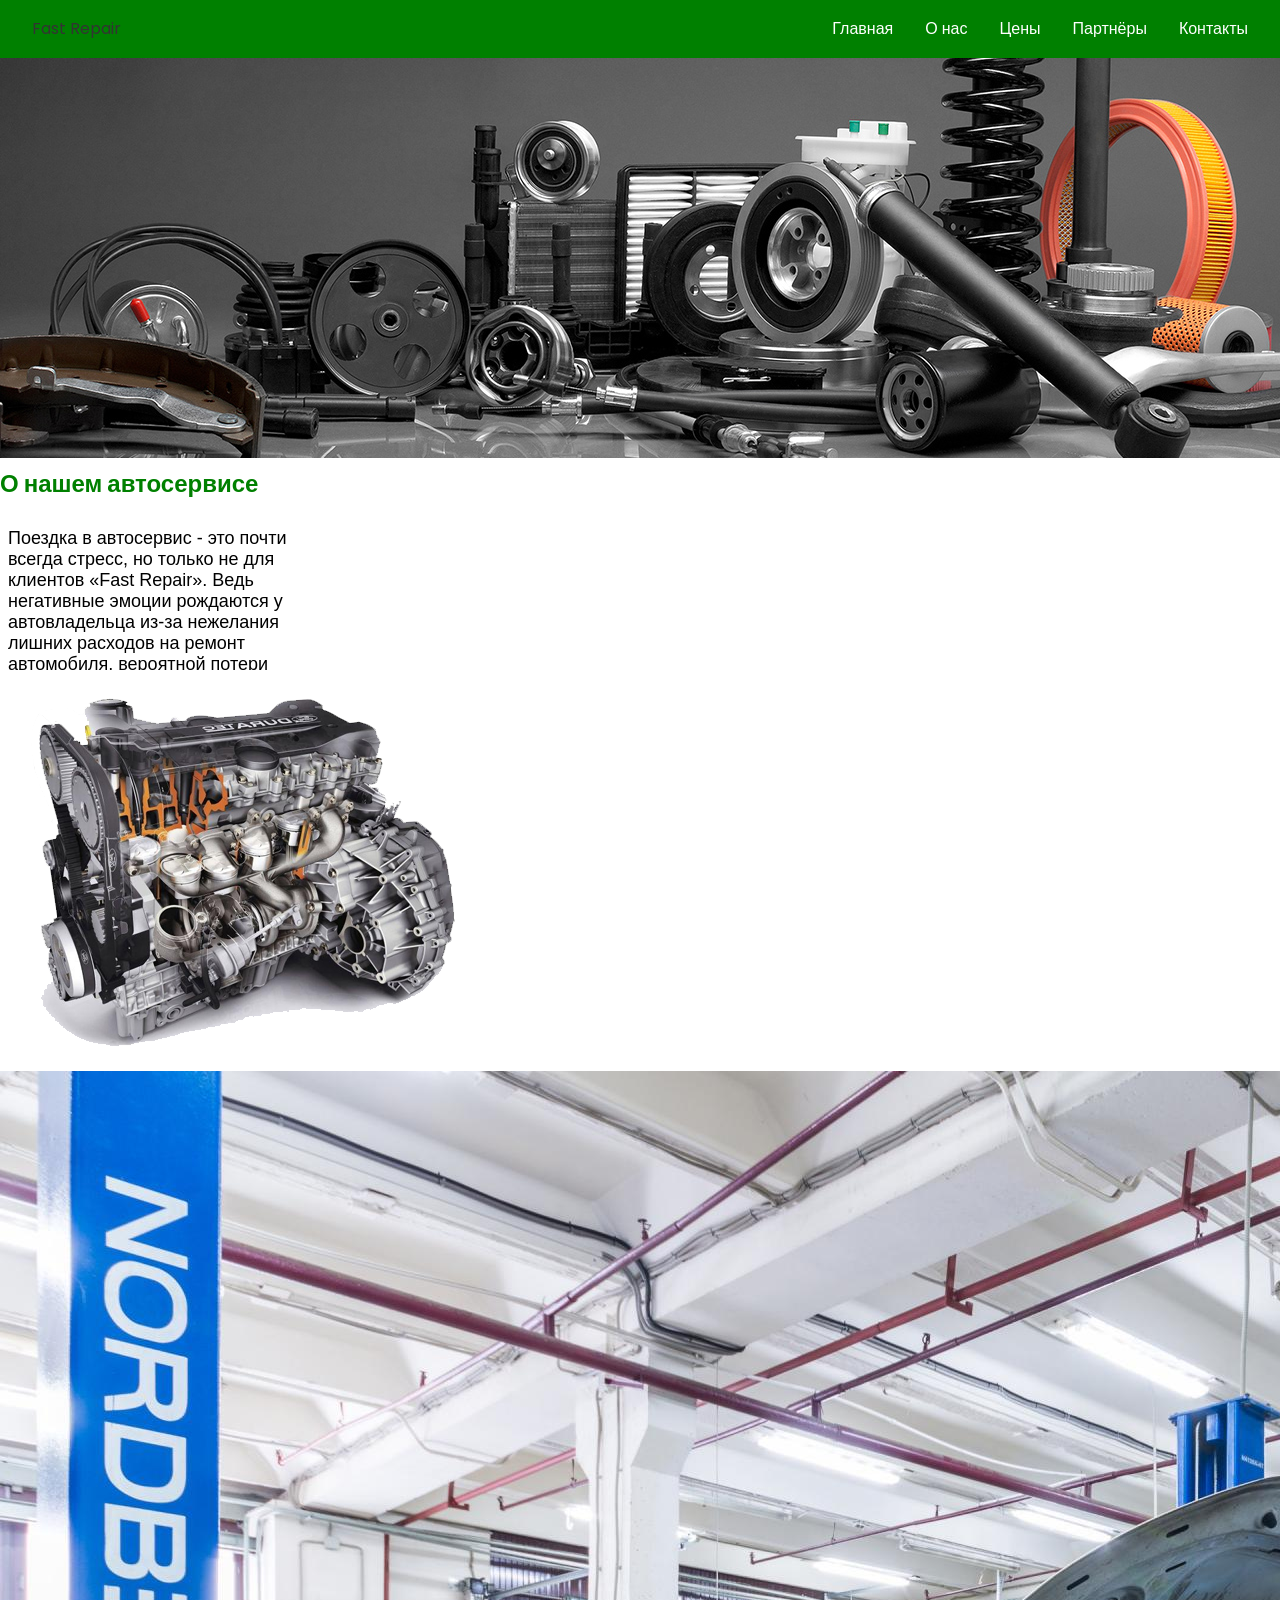
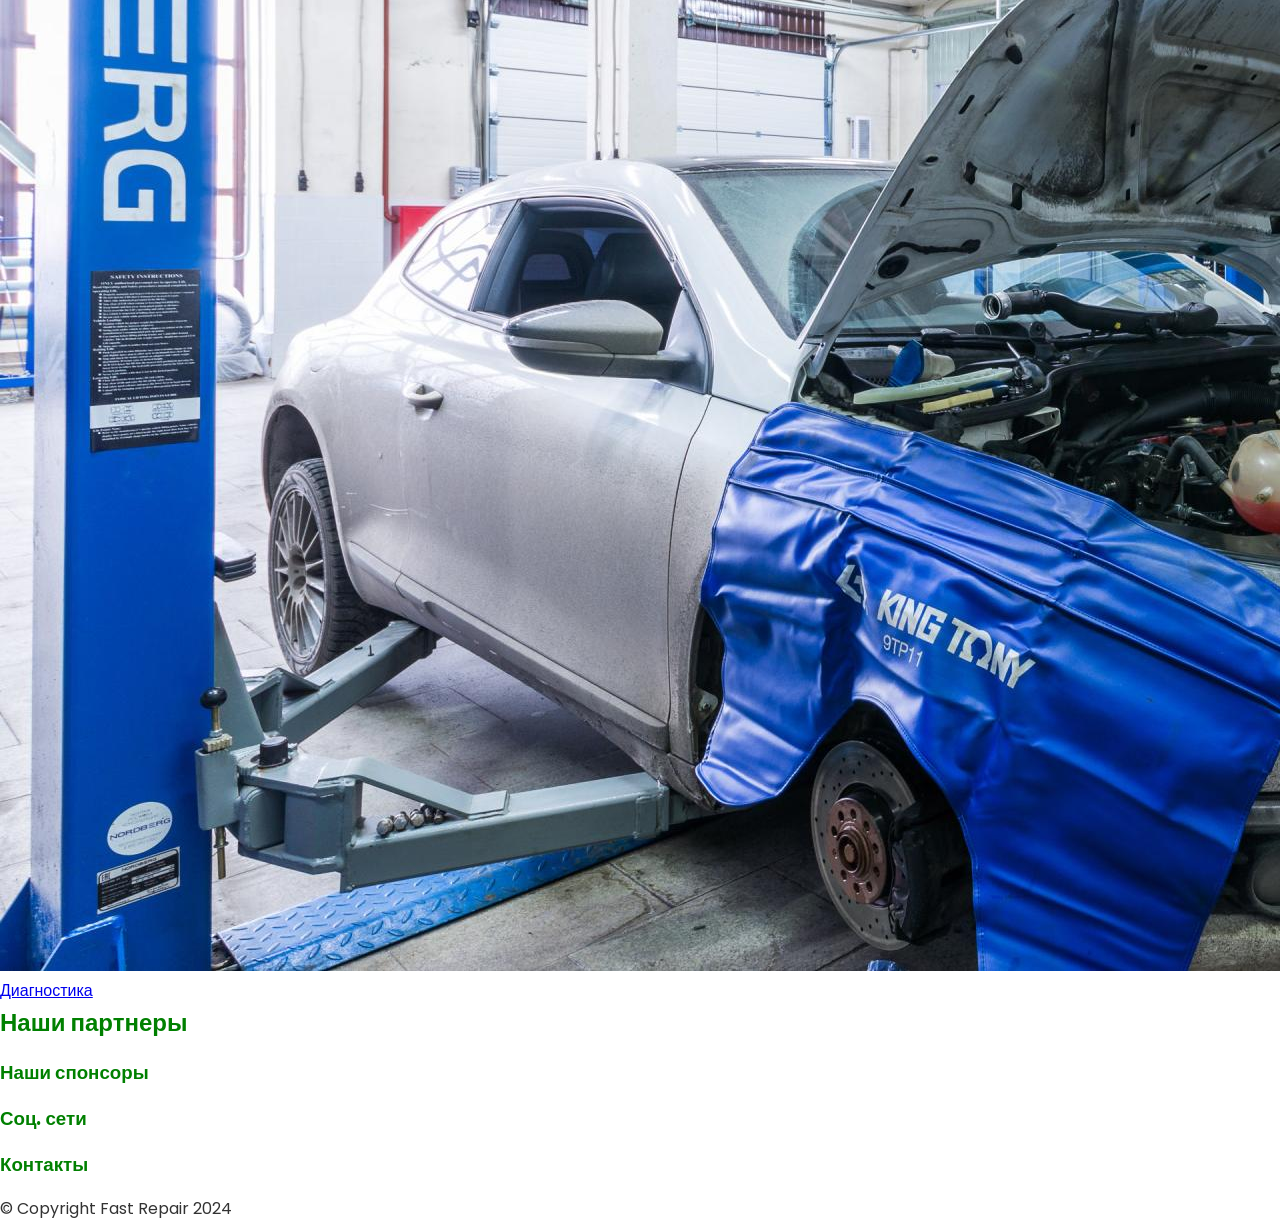
<file: index.html>
﻿<!-- index.html -->
<!DOCTYPE html>
<html lang="ru">
<head>
    <meta charset="UTF-8">
    <title>Fast Repair</title>
    <link rel="icon" href="images/favicon.png">
    <link rel="stylesheet" href="styles.css">
    <link href="https://fonts.googleapis.com/css2?family=Poppins:wght@400;600&display=swap" rel="stylesheet">
</head>
<body>
    <!-- Верхняя панель -->
    <header>
        <div class="top-bar"></div>
        <nav class="main-nav">
            <div class="logo">Fast Repair</div>
            <ul class="nav-links">
                <li><a href="index.html">Главная</a></li>
                <li><a href="about.html">О нас</a></li>
                <li><a href="price.html">Цены</a></li>
                <li><a href="how_to.html">Партнёры</a></li>
                <li><a href="contact.html">Контакты</a></li>
            </ul>
        </nav>
    </header>

    <!-- Баннер -->
    <div class="banner">
        <img src="images/banner.png" alt="HOME">
    </div>

    <!-- Основной контент -->
    <main>
        <section class="about-section">
            <h1>О нашем автосервисе</h1>
            <div class="about-content">
                <div class="about-text">
                    <iframe src="About_Text.html" frameborder="0"></iframe>
                </div>
                <div class="about-image">
                    <a href="about.html">
                        <img src="images/dvs.png" alt="О нашем автосервисе">
                    </a>
                </div>
            </div>
        </section>

        <!-- Сервисы -->
        <section class="services">
            <div class="service-grid">
                <a href="E-BOOKS.html" class="service-card">
                    <img src="images/eBooks.jpg" alt="E-BOOKS">
                    <span>Диагностика</span>
                </a>
                <!-- Остальные карточки сервисов -->
            </div>
        </section>

        <!-- Партнеры -->
        <section class="partners">
            <h2>Наши партнеры</h2>
            <div class="partner-slider">
                <!-- Партнеры будут здесь -->
            </div>
        </section>
    </main>

    <!-- Футер -->
    <footer>
        <div class="footer-content">
            <div class="footer-section">
                <h3>Наши спонсоры</h3>
                <div class="sponsors-links">
                    <!-- Ссылки на спонсоров -->
                </div>
            </div>
            <div class="footer-section">
                <h3>Соц. сети</h3>
                <div class="social-icons">
                    <!-- Иконки соцсетей -->
                </div>
            </div>
            <div class="footer-section">
                <h3>Контакты</h3>
                <div class="contact-info">
                    <!-- Контактная информация -->
                </div>
            </div>
        </div>
        <div class="copyright">
            © Copyright Fast Repair 2024
        </div>
    </footer>
</body>
</html>
</file>
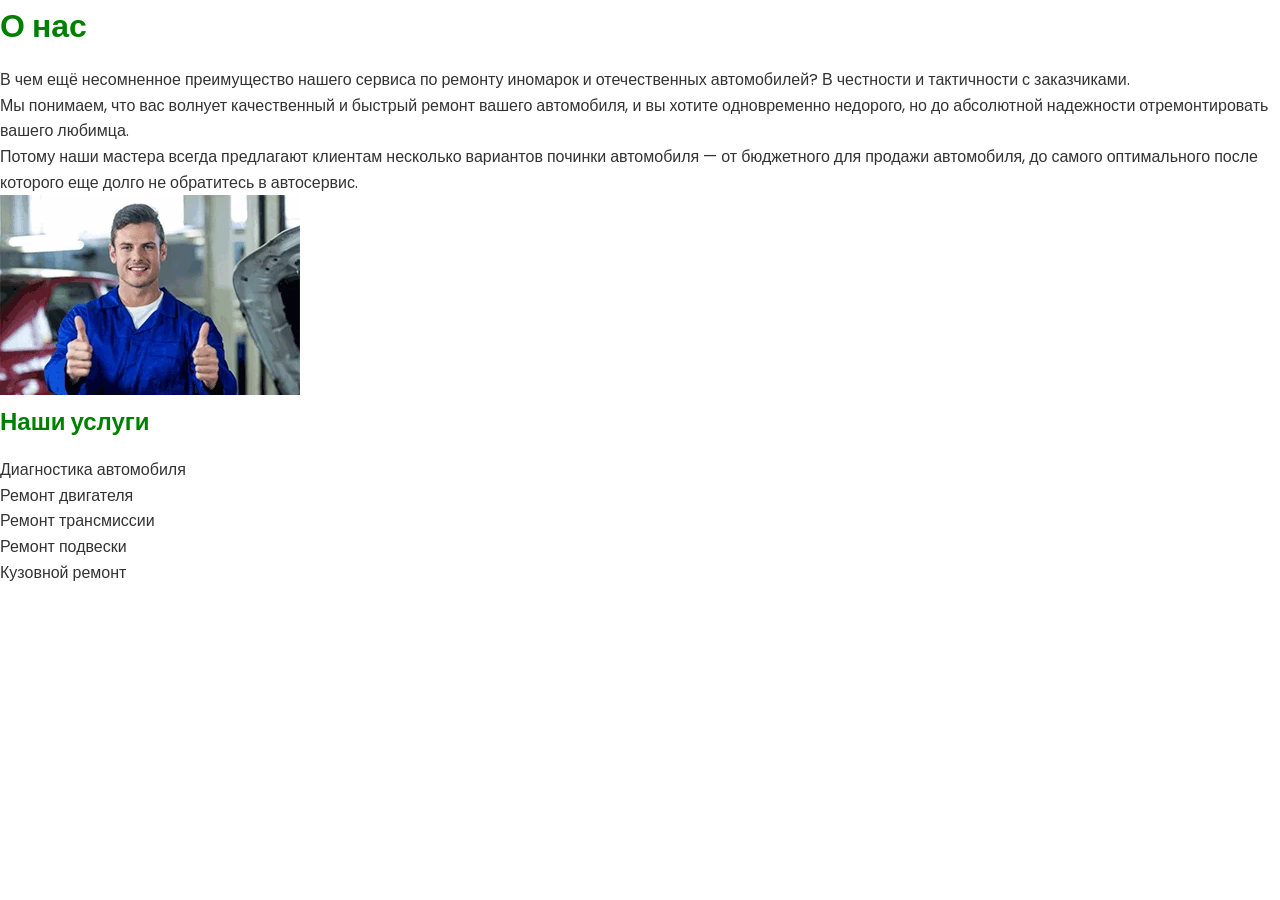
<file: about.html>
<!DOCTYPE html>
<html lang="ru">
<head>
    <meta charset="UTF-8">
    <title>О нас - Fast Repair</title>
    <link rel="icon" href="images/favicon.png">
    <link rel="stylesheet" href="styles.css">
    <link href="https://fonts.googleapis.com/css2?family=Poppins:wght@400;600&display=swap" rel="stylesheet">
</head>
<body>
    <header>
        <!-- Навигация (такая же, как в index.html) -->
    </header>

    <main class="about-page">
        <h1>О нас</h1>
        <div class="about-content">
            <div class="about-text">
                <p>В чем ещё несомненное преимущество нашего сервиса по ремонту иномарок и отечественных автомобилей? В честности и тактичности с заказчиками.</p>
                <p>Мы понимаем, что вас волнует качественный и быстрый ремонт вашего автомобиля, и вы хотите одновременно недорого, но до абсолютной надежности отремонтировать вашего любимца.</p>
                <p>Потому наши мастера всегда предлагают клиентам несколько вариантов починки автомобиля — от бюджетного для продажи автомобиля, до самого оптимального после которого еще долго не обратитесь в автосервис.</p>
            </div>
            <div class="about-image">
                <img src="images/about.jpg" alt="О нашем сервисе">
            </div>
        </div>
        <div class="our-services">
            <h2>Наши услуги</h2>
            <ul>
                <li>Диагностика автомобиля</li>
                <li>Ремонт двигателя</li>
                <li>Ремонт трансмиссии</li>
                <li>Ремонт подвески</li>
                <li>Кузовной ремонт</li>
            </ul>
        </div>
    </main>

    <footer>
        <!-- Футер (такой же, как в index.html) -->
    </footer>
</body>
</html>
</file>
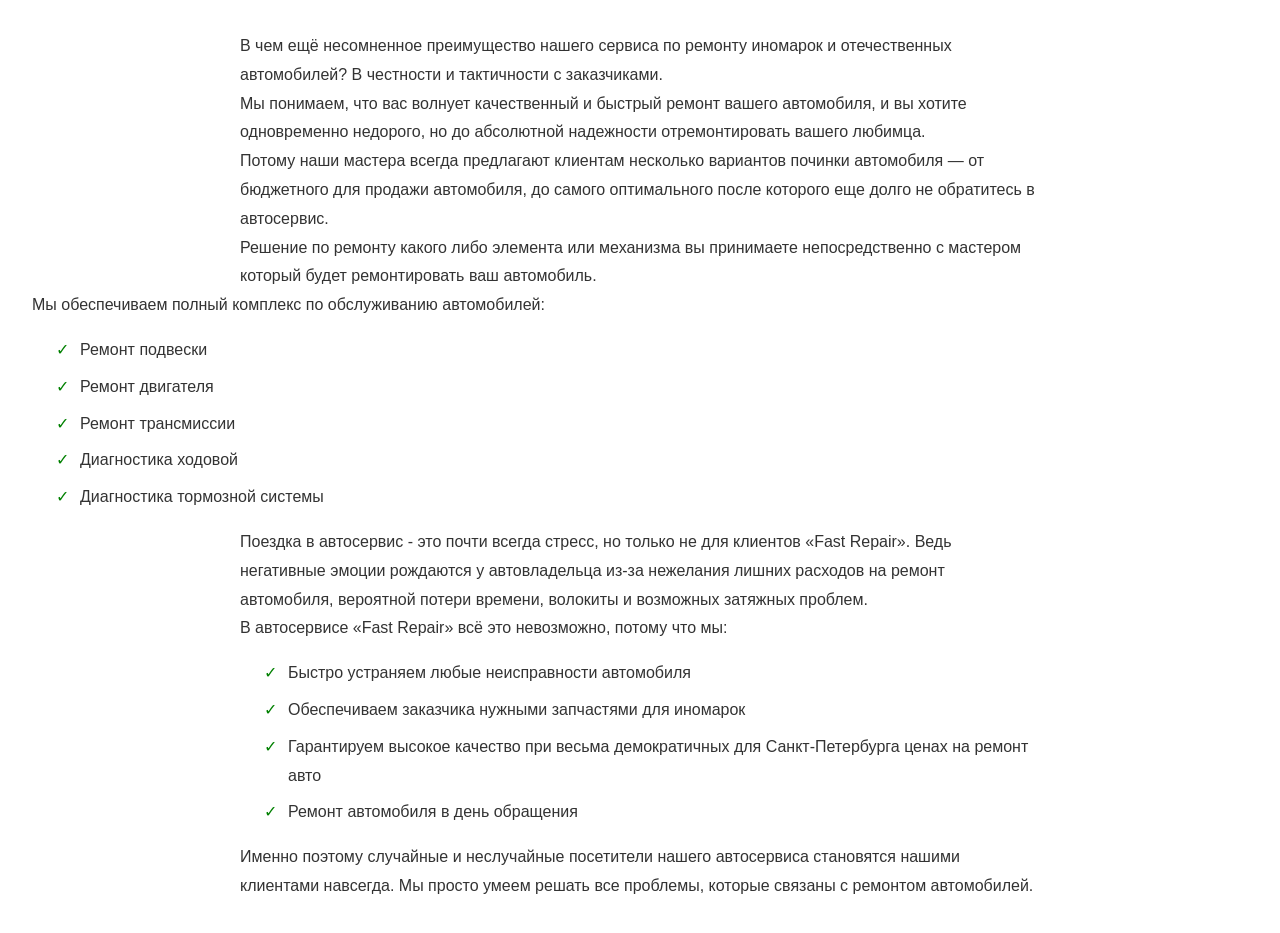
<file: aboutText.html>
﻿<!-- aboutText.html -->
<!DOCTYPE html>
<html lang="ru">
<head>
    <meta charset="UTF-8">
    <title>О сервисе</title>
    <link rel="stylesheet" href="styles.css">
</head>
<body class="text-content">
    <div class="service-description">
        <p>В чем ещё несомненное преимущество нашего сервиса по ремонту иномарок и отечественных автомобилей? В честности и тактичности с заказчиками.</p>
        <p>Мы понимаем, что вас волнует качественный и быстрый ремонт вашего автомобиля, и вы хотите одновременно недорого, но до абсолютной надежности отремонтировать вашего любимца.</p>
        <p>Потому наши мастера всегда предлагают клиентам несколько вариантов починки автомобиля — от бюджетного для продажи автомобиля, до самого оптимального после которого еще долго не обратитесь в автосервис.</p>
        <p>Решение по ремонту какого либо элемента или механизма вы принимаете непосредственно с мастером который будет ремонтировать ваш автомобиль.</p>
    </div>
    <div class="service-features">
        <p>Мы обеспечиваем полный комплекс по обслуживанию автомобилей:</p>
        <ul>
            <li>Ремонт подвески</li>
            <li>Ремонт двигателя</li>
            <li>Ремонт трансмиссии</li>
            <li>Диагностика ходовой</li>
            <li>Диагностика тормозной системы</li>
        </ul>
    </div>
</body>
</html>

<!-- About_Text.html -->
<!DOCTYPE html>
<html lang="ru">
<head>
    <meta charset="UTF-8">
    <title>О нас</title>
    <link rel="stylesheet" href="styles.css">
</head>
<body class="text-content">
    <div class="main-description">
        <p>Поездка в автосервис - это почти всегда стресс, но только не для клиентов «Fast Repair». Ведь негативные эмоции рождаются у автовладельца из-за нежелания лишних расходов на ремонт автомобиля, вероятной потери времени, волокиты и возможных затяжных проблем.</p>
        <p>В автосервисе «Fast Repair» всё это невозможно, потому что мы:</p>
        <ul class="benefits-list">
            <li>Быстро устраняем любые неисправности автомобиля</li>
            <li>Обеспечиваем заказчика нужными запчастями для иномарок</li>
            <li>Гарантируем высокое качество при весьма демократичных для Санкт-Петербурга ценах на ремонт авто</li>
            <li>Ремонт автомобиля в день обращения</li>
        </ul>
        <p>Именно поэтому случайные и неслучайные посетители нашего автосервиса становятся нашими клиентами навсегда. Мы просто умеем решать все проблемы, которые связаны с ремонтом автомобилей.</p>
    </div>
</body>
</html>
</file>
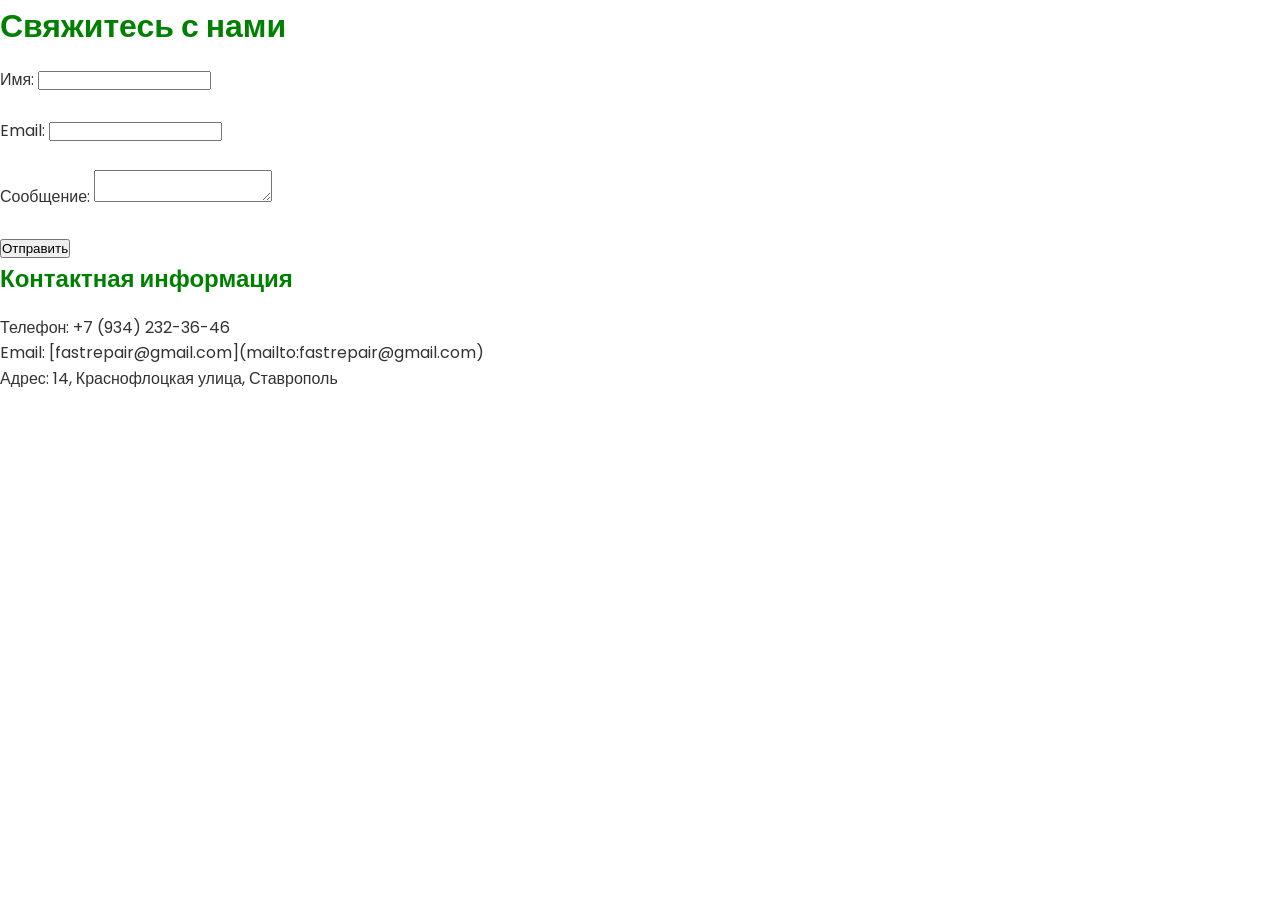
<file: contact.html>
<!DOCTYPE html>
<html lang="ru">
<head>
    <meta charset="UTF-8">
    <title>Контакты - Fast Repair</title>
    <link rel="icon" href="images/favicon.png">
    <link rel="stylesheet" href="styles.css">
    <link href="https://fonts.googleapis.com/css2?family=Poppins:wght@400;600&display=swap" rel="stylesheet">
</head>
<body>
    <header>
        <!-- Навигация (такая же, как в index.html) -->
    </header>

    <main class="contact-page">
        <h1>Свяжитесь с нами</h1> <div class="contact-form">
            <form>
                <label for="name">Имя:</label>
                <input type="text" id="name" name="name"><br><br>
                <label for="email">Email:</label>
                <input type="email" id="email" name="email"><br><br>
                <label for="message">Сообщение:</label>
                <textarea id="message" name="message"></textarea><br><br>
                <input type="submit" value="Отправить">
            </form>
        </div>
        <div class="contact-info">
            <h2>Контактная информация</h2>
            <p>Телефон: +7 (934) 232-36-46</p>
            <p>Email: [fastrepair@gmail.com](mailto:fastrepair@gmail.com)</p>
            <p>Адрес: 14, Краснофлоцкая улица, Ставрополь</p>
        </div>
    </main>

    <footer>
        <!-- Футер (такой же, как в index.html) -->
    </footer>
</body>
</html>
</file>
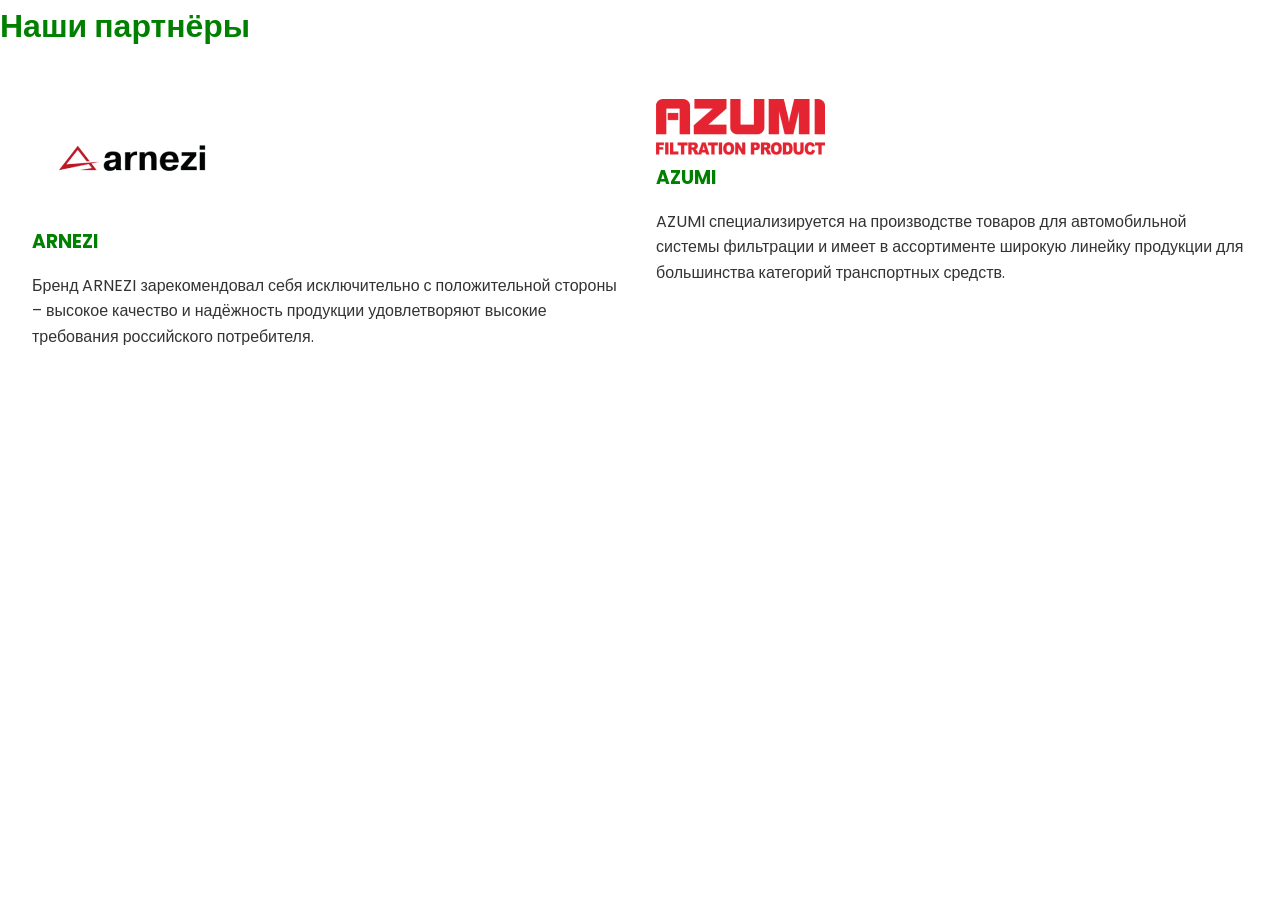
<file: how_to.html>
<!DOCTYPE html>
<html lang="ru">
<head>
    <meta charset="UTF-8">
    <title>Партнёры - Fast Repair</title>
    <link rel="icon" href="images/favicon.png">
    <link rel="stylesheet" href="styles.css">
    <link href="https://fonts.googleapis.com/css2?family=Poppins:wght@400;600&display=swap" rel="stylesheet">
</head>
<body>
    <header>
        <!-- Навигация (такая же, как в index.html) -->
    </header>

    <main class="partners-page">
        <h1>Наши партнёры</h1>
        <div class="partners-grid">
            <div class="partner-card" id="arnezi">
                <img src="images/Arnezi-1.png" alt="ARNEZI">
                <h3>ARNEZI</h3>
                <p>Бренд ARNEZI зарекомендовал себя исключительно с положительной стороны – высокое качество и надёжность продукции удовлетворяют высокие требования российского потребителя.</p>
            </div>
            <div class="partner-card" id="azumi">
                <img src="images/azumi.png" alt="AZUMI">
                <h3>AZUMI</h3>
                <p>AZUMI специализируется на производстве товаров для автомобильной системы фильтрации и имеет в ассортименте широкую линейку продукции для большинства категорий транспортных средств.</p>
            </div>
            <!-- Добавьте остальных партнеров аналогичным образом -->
        </div>
    </main>

    <footer>
        <!-- Футер (такой же, как в index.html) -->
    </footer>
</body>
</html>
</file>
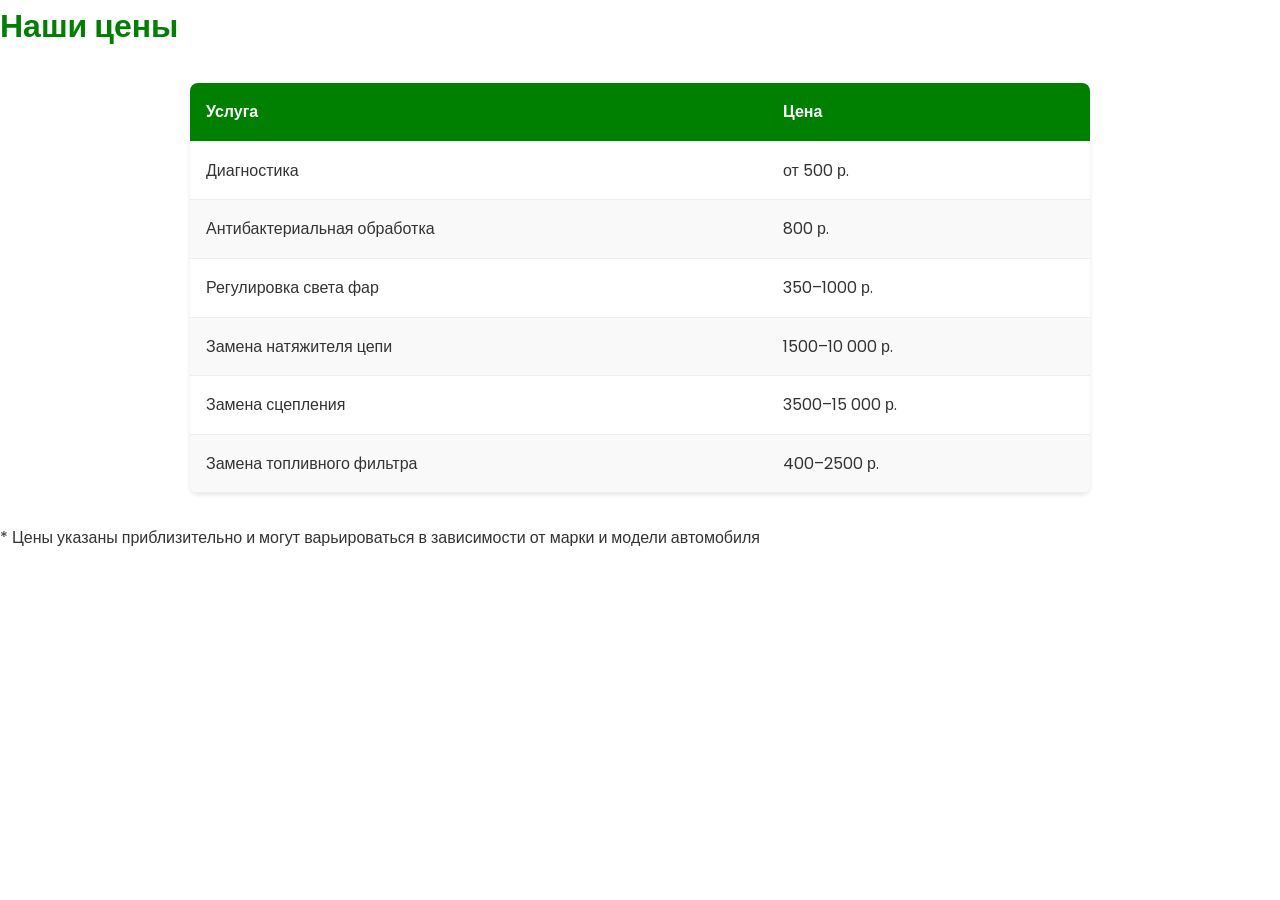
<file: price.html>
<!DOCTYPE html>
<html lang="ru">
<head>
    <meta charset="UTF-8">
    <title>Цены - Fast Repair</title>
    <link rel="icon" href="images/favicon.png">
    <link rel="stylesheet" href="styles.css">
    <link href="https://fonts.googleapis.com/css2?family=Poppins:wght@400;600&display=swap" rel="stylesheet">
</head>
<body>
    <header>
        <!-- Навигация (такая же, как в index.html) -->
    </header>

    <main class="price-page">
        <h1>Наши цены</h1>
        <div class="price-table">
            <table>
                <thead>
                    <tr>
                        <th>Услуга</th>
                        <th>Цена</th>
                    </tr>
                </thead>
                <tbody>
                    <tr>
                        <td>Диагностика</td>
                        <td>от 500 р.</td>
                    </tr>
                    <tr>
                        <td>Антибактериальная обработка</td>
                        <td>800 р.</td>
                    </tr>
                    <tr>
                        <td>Регулировка света фар</td>
                        <td>350–1000 р.</td>
                    </tr>
                    <tr>
                        <td>Замена натяжителя цепи</td>
                        <td>1500–10 000 р.</td>
                    </tr>
                    <tr>
                        <td>Замена сцепления</td>
                        <td>3500–15 000 р.</td>
                    </tr>
                    <tr>
                        <td>Замена топливного фильтра</td>
                        <td>400–2500 р.</td>
                    </tr>
                </tbody>
            </table>
        </div>
        <p class="price-note">* Цены указаны приблизительно и могут варьироваться в зависимости от марки и модели автомобиля</p>
    </main>

    <footer>
        <!-- Футер (такой же, как в index.html) -->
    </footer>
</body>
</html>
</file>
<file: styles.css>
﻿/* styles.css */
:root {
    --primary-color: #008000;
    --secondary-color: rgba(73,155,234,1);
    --accent-color: #ff4d4d;
    --text-color: #333;
    --light-text: #666;
    --white: #fff;
    --background-light: #fffacd;
    --shadow: 0 2px 4px rgba(0,0,0,0.1);
    --transition: all 0.3s ease;
}

/* Общие стили */
* {
    margin: 0;
    padding: 0;
    box-sizing: border-box;
}

body {
    font-family: 'Poppins', sans-serif;
    line-height: 1.6;
    color: var(--text-color);
}

/* Заголовки */
h1, h2, h3, h4, h5, h6 {
    margin-bottom: 1rem;
    color: var(--primary-color);
}

/* Навигация */
.main-nav {
    display: flex;
    justify-content: space-between;
    align-items: center;
    padding: 1rem 2rem;
    background: var(--primary-color);
    box-shadow: var(--shadow);
}

.nav-links {
    display: flex;
    gap: 2rem;
    list-style: none;
}

.nav-links a {
    color: var(--white);
    text-decoration: none;
    transition: var(--transition);
    position: relative;
}

.nav-links a::after {
    content: '';
    position: absolute;
    bottom: -5px;
    left: 0;
    width: 0;
    height: 2px;
    background: var(--secondary-color);
    transition: var(--transition);
}

.nav-links a:hover::after {
    width: 100%;
}

/* Контейнеры для текста */
.text-content {
    padding: 2rem;
    line-height: 1.8;
}

.service-description, 
.main-description {
    max-width: 800px;
    margin: 0 auto;
}

/* Списки */
.benefits-list,
.service-features ul {
    list-style: none;
    padding-left: 1.5rem;
    margin: 1rem 0;
}

.benefits-list li,
.service-features li {
    position: relative;
    padding-left: 1.5rem;
    margin-bottom: 0.5rem;
}

.benefits-list li::before,
.service-features li::before {
    content: '✓';
    position: absolute;
    left: 0;
    color: var(--primary-color);
}

/* Таблица цен */
.price-table {
    width: 100%;
    max-width: 900px;
    margin: 2rem auto;
    border-radius: 8px;
    overflow: hidden;
    box-shadow: var(--shadow);
}

.price-table table {
    width: 100%;
    border-collapse: collapse;
}

.price-table th,
.price-table td {
    padding: 1rem;
    text-align: left;
    border-bottom: 1px solid #eee;
}

.price-table th {
    background: var(--primary-color);
    color: var(--white);
}

.price-table tr:nth-child(even) {
    background: #f9f9f9;
}

/* Карточки партнеров */
.partners-grid {
    display: grid;
    grid-template-columns: repeat(auto-fit, minmax(300px, 1fr));
    gap: 2rem;
    padding: 2rem;
}

.partner-card {
    backgroun
</file>
